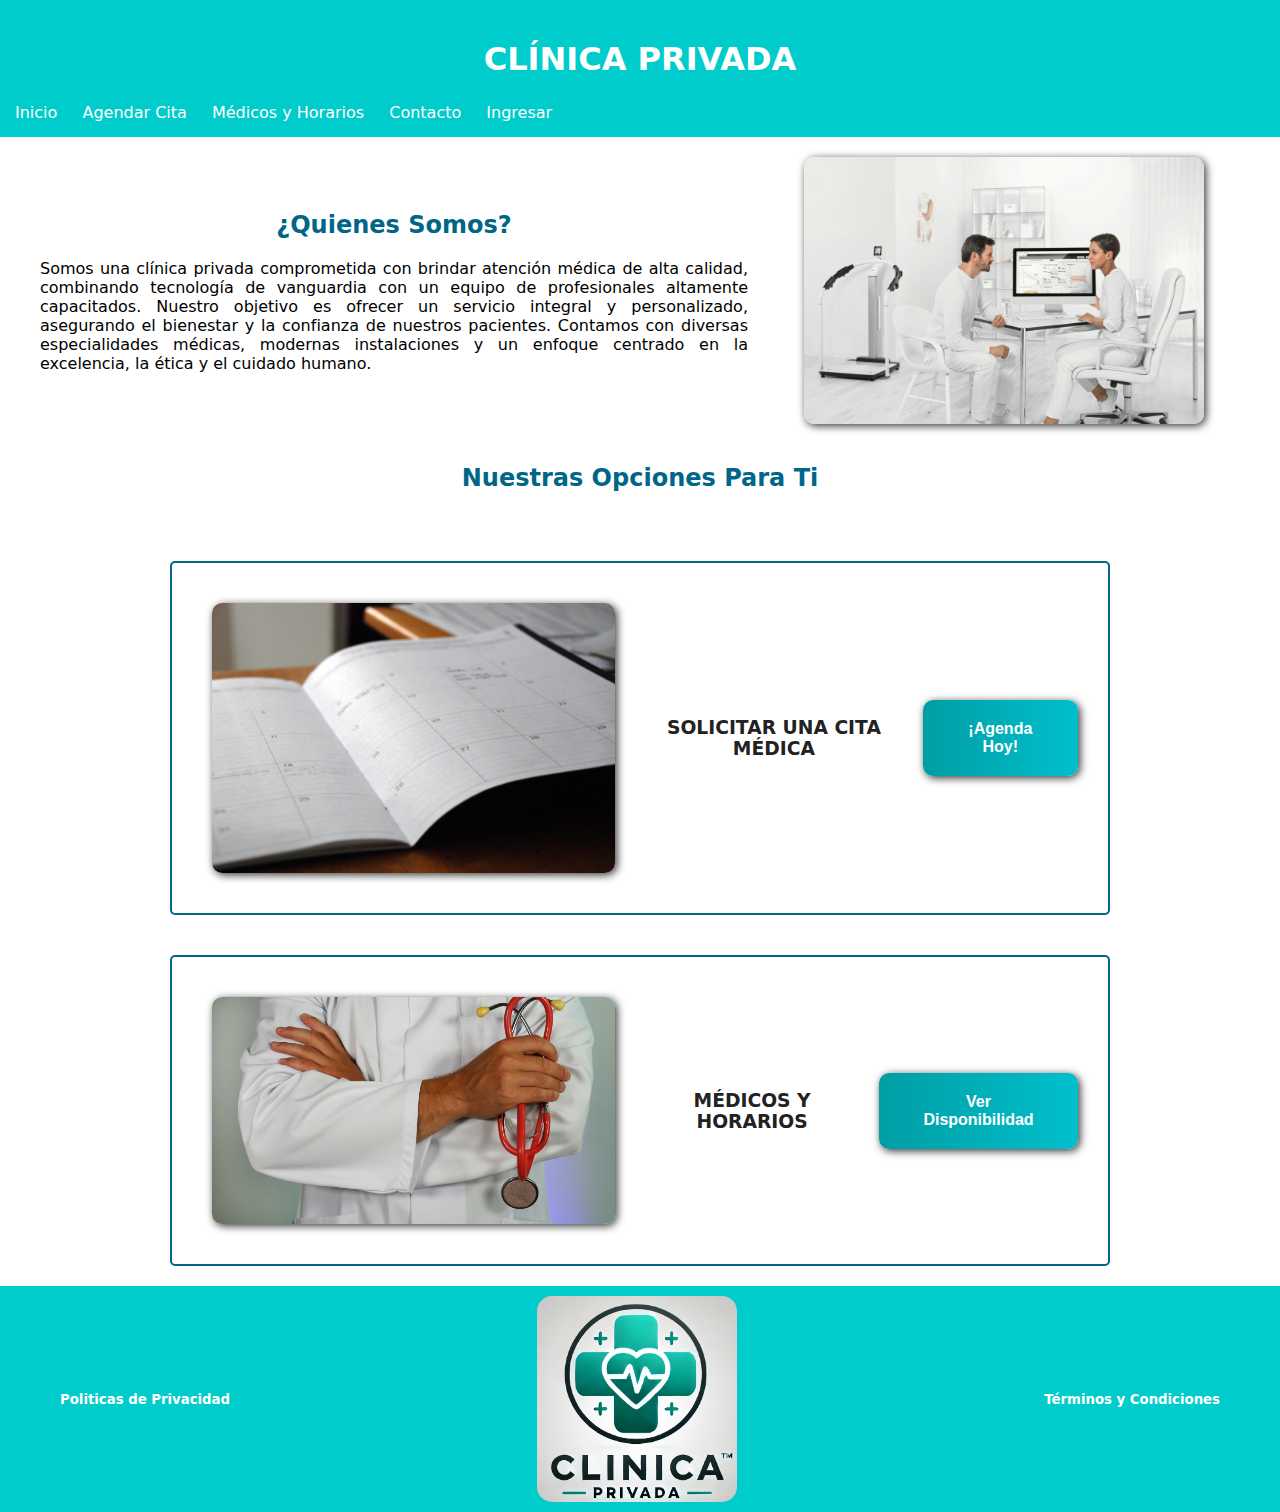
<file: index.html>
<!DOCTYPE html>
<html lang="es">
<head>
    <meta charset="UTF-8">
    <meta name="viewport" content="width=device-width, initial-scale=1.0">
    <title>ClinicaPrivada</title>
    <link rel="stylesheet" href="estilos.css">
</head>
<body>
    <header>
        <nav>
        <ul>
            <div>
                <h1>CLÍNICA PRIVADA</h1>
            </div>
            <li>
                <a href="index.html">Inicio</a>
            </li>
            <li>
                <a href="cita_medica.html">Agendar Cita</a>
            </li>
            <li>
                <a href="">Médicos y Horarios</a>
            </li>
            <li>
                <a href="">Contacto</a>
            </li>
            <li>
                <a href="">Ingresar</a>
            </li>
        </ul>
        </nav>
    </header>

    <main>
        <div class="quienes_somos">
            <div class="quienes_somos_izquierda">
            <h2>¿Quienes Somos?</h2>
            <p>
                Somos una clínica privada comprometida con brindar atención médica de alta calidad, combinando tecnología de vanguardia con un equipo de profesionales altamente capacitados. Nuestro objetivo es ofrecer un servicio integral y personalizado, asegurando el bienestar y la confianza de nuestros pacientes. Contamos con diversas especialidades médicas, modernas instalaciones y un enfoque centrado en la excelencia, la ética y el cuidado humano.
            </p>
            </div>
            <div class="quienes_somos_derecha">
                <img src="/img/clinic.jpg" class="imagen_quienes_somos">
            </div>
        </div>
        <div class="Opciones">
            <h2>Nuestras Opciones Para Ti</h2>
            <div class="dos_opciones">
                <div class="opcion_uno">
                    <img src="/img/agendar.jpg" class="opcion_uno_imagen">
                    <h3>SOLICITAR UNA CITA MÉDICA</h3>
                    <button><a href="cita_medica.html">¡Agenda Hoy!</a></button>
                </div>
                <div class="opcion_dos">
                    <img src="/img/doc.jpg" class="opcion_dos_imagen">
                    <h3>MÉDICOS Y HORARIOS</h3>
                    <button>Ver Disponibilidad</button>
                </div>
            </div>
        </div>
    </main>

    <footer>
        <h5>Politicas de Privacidad</h5>
        <img src="/img/Clinica_Privada_Logo.png" class="logo_clinica">
        <h5>Términos y Condiciones</h5>
    </footer>
</body>
</html>
</file>
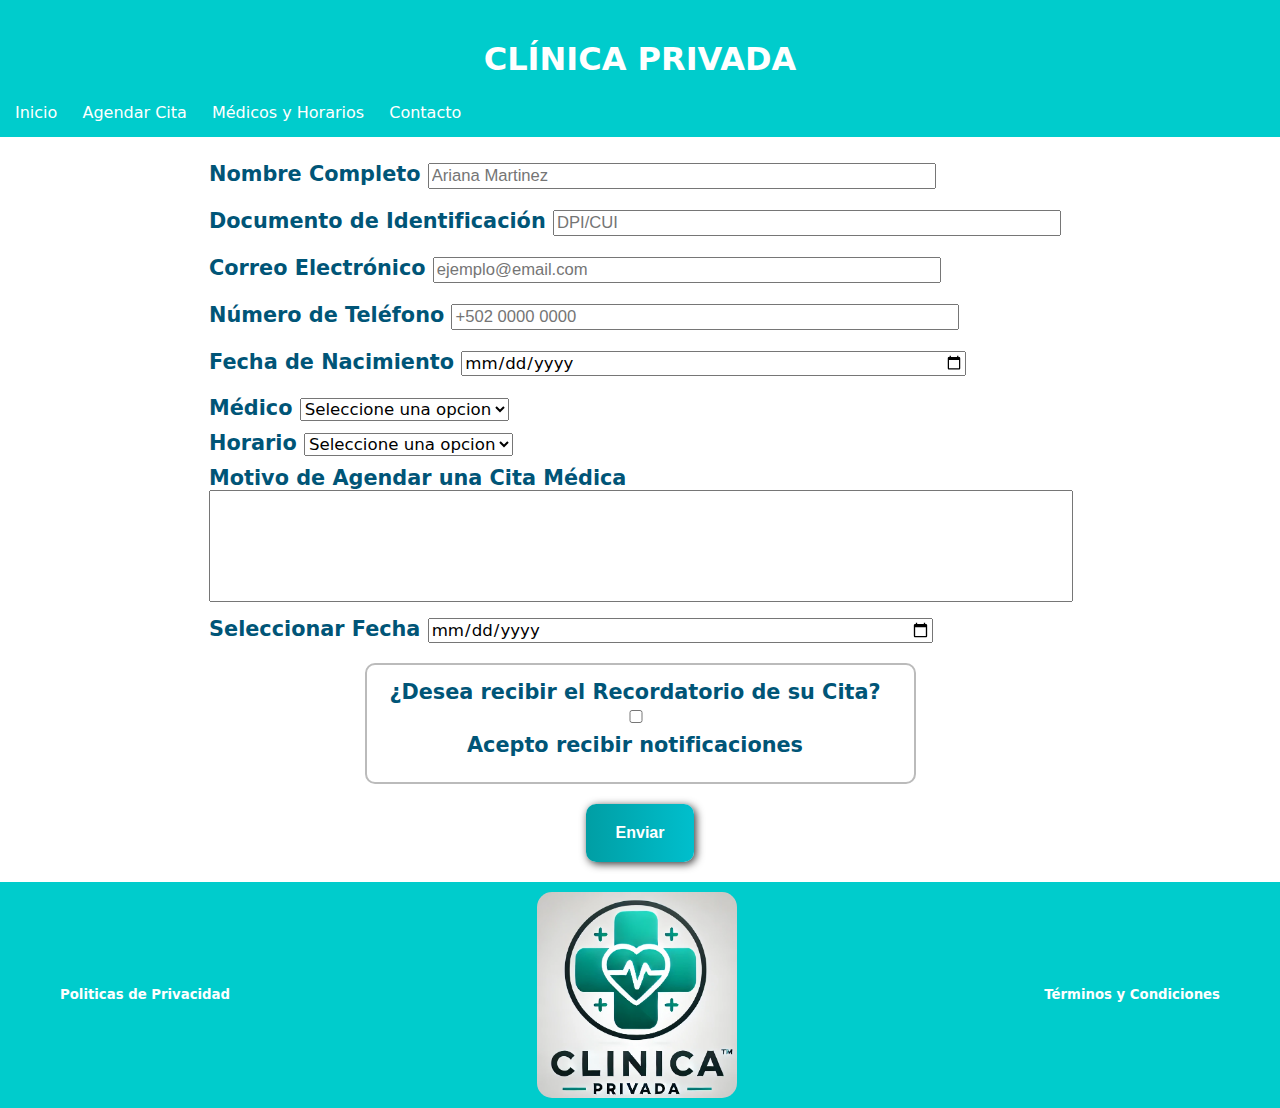
<file: cita_medica.html>
<!DOCTYPE html>
<html lang="es">
<head>
    <meta charset="UTF-8">
    <meta name="viewport" content="width=device-width, initial-scale=1.0">
    <title>ClinicaPrivada</title>
    <link rel="stylesheet" href="estilos.css">
</head>
<body>
    <header>
        <nav>
        <ul>
            <div>
                <h1>CLÍNICA PRIVADA</h1>
            </div>
            <li>
                <a href="index.html">Inicio</a>
            </li>
            <li>
                <a href="cita_medica.html">Agendar Cita</a>
            </li>
            <li>
                <a href="">Médicos y Horarios</a>
            </li>
            <li>
                <a href="">Contacto</a>
            </li>
        </ul>
        </nav>
    </header>

    <main>
        <div>
            <form>
                <div>
                    <label >Nombre Completo
                        <input type="text" placeholder="Ariana Martinez">
                    </label>
                </div>
                <div>
                    <label>Documento de Identificación
                        <input type="text" placeholder="DPI/CUI">
                    </label>
                </div>
                <div>
                    <label>Correo Electrónico
                        <input type="email" placeholder="ejemplo@email.com">
                    </label>
                </div>
                <div>
                    <label>Número de Teléfono
                        <input type="number" placeholder="+502 0000 0000">
                    </label>
                </div>
                <div>
                    <label>Fecha de Nacimiento
                        <input type="date" class="date">
                    </label>
                </div>
                <div>
                    <label for="seleccion-medico">Médico
                        <select name="Médicos" id="seleccion-medico" class="selects">
                            <option value="">Seleccione una opcion</option>
                            <option value="Medico1">Manuel Coronado</option>
                            <option value="Medico2">Estephania Martinez</option>
                            <option value="Medico3">Javier Ortega</option>
                            <option value="Medico4">Carolina Fernandez</option>
                        </select>
                    </label>
                </div>
                <div>
                    <label for="seleccion-horario">Horario
                        <select name="Horarios" id="seleccion-horario"  class="selects">
                            <option value="">Seleccione una opcion</option>
                            <option value="mañana1">8:00 - 9:00 AM</option>
                            <option value="mañana2">9:00 - 10:00 AM</option>
                            <option value="tarde1">2:00 - 3:00 PM</option>
                            <option value="tarde2">3:00 - 4:00 PM</option>
                        </select>
                    </label>
                </div>
                <div>
                    <label>Motivo de Agendar una Cita Médica <br>
                        <textarea></textarea>
                    </label>
                </div>
                <div>
                    <label>Seleccionar Fecha
                        <input type="date" class="date">
                    </label>
                </div>
            </form>
        </div>
        <div class="aceptar-notificaciones">
            <label>¿Desea recibir el Recordatorio de su Cita?<br>
                <input type="checkbox" class="checkbox"><br>Acepto recibir notificaciones<br>
            </label>
        </div>
        <div>
            <button class="enviar-form">Enviar</button>
        </div>
    </main>

    <footer>
        <h5>Politicas de Privacidad</h5>
        <img src="/img/Clinica_Privada_Logo.png" class="logo_clinica">
        <h5>Términos y Condiciones</h5>
    </footer>
</body>
</html>
</file>
<file: estilos.css>
body{
    margin: 0;
    box-sizing: border-box;
    font-family: system-ui;
}

main{
    box-sizing: border-box;
}

header{
    background-color: #0cc;
    color: #fff;
    padding: 10px;
}

h1{
    text-align: center;
    margin: 25px;
}

h2{
    color: #068;
    text-align: center;
}

h3{
    text-align: center;
    color: #222;
}

nav ul{
    list-style: none;
    padding: 5px;
    margin: 0;
}

nav li{
    display: inline;
    margin-right: 20px;
}

nav a {
    text-decoration: none;
    color: #fff;
    font-size: 16px;
}

nav a:hover {
    text-decoration: underline;
}

.quienes_somos {
    display: flex;
    align-items: center;
    justify-content: space-between;
    gap: 20px;
    padding: 20px;
    max-width: 1200px;
    margin: auto;
}

.quienes_somos_izquierda {
    width: 60%;
    text-align: justify;
}

.quienes_somos_derecha {
    width: 40%;
    display: flex;
    justify-content: center;
    align-items: center;
}

.imagen_quienes_somos {
    width: 100%;
    max-width: 400px;
    border-radius: 10px;
    box-shadow: 2px 2px 8px rgba(0, 0, 0, 0.8);
}

button a{
    text-decoration: none;
    color: #fff;
}

button{
    box-sizing: border-box;
    margin: 10px;
    padding: 20px 30px;
    border: none;
    background: linear-gradient(to right, #009ea4, #00bfcd);
    color: #fff;
    border-radius: 10px;
    font-weight: bold;
    font-size: 16px;
    box-shadow: 2px 2px 8px rgba(0, 0, 0, 0.8);

}

.Opciones{
    display: flex;
    flex-direction: column;
    align-items: center;
    gap: 30px;
    box-sizing: border-box;
    text-align: center;
}

.dos_opciones{
    display: flex;
    flex-direction: column;
    align-items: center;
    width: 100%;
}

.opcion_uno, .opcion_dos{
    display: flex;
    align-items: center; /* Alinear verticalmente */
    justify-content: space-around; /* Separar los elementos */
    text-align: center;
    width: 70%;
    margin: 20px auto;
    padding: 20px;
    border: 2px solid #068;
    border-radius: 5px;
}

.opcion_uno_imagen, .opcion_dos_imagen{
    box-sizing: border-box;
    width: 45%;
    margin: 20px;
    border-radius: 10px;
    box-shadow: 2px 2px 8px rgba(0, 0, 0, 0.8);
}

footer{
    background-color: #0cc;
    color: #fff;
    padding: 10px;
    display: flex;
    align-items: center; /* Alinear verticalmente */
    justify-content: space-between; /* Separar los elementos */
}

h5{
    margin: 50px;
}

.logo_clinica{
    width: 200px;
    align-self: center;
    border-radius: 15px;
}

form{
    display: table;
    margin: auto;
    padding-top: 25px;
    text-align: justify;
}

label, input {
    display: table-cell;
    margin-bottom: 10px;
}

input{
    font-size: 0.8em;
    width: 500px;
}

form div{
    display: table-row;
    display: flex;
    flex-direction: column;
}

label {
    padding-right: 10px;
    font-size: 1.3em;
    font-weight: bolder;
    color: #057;
}

textarea{
    min-width: 100%;
    resize: none;
    min-height: 100px;
    max-height: 200px;
    font-family: system-ui;
    font-size: 0.9em;
    padding: 5px;
}

.aceptar-notificaciones {
    display: flex;
    flex-direction: column; /* Alinea el contenido en columna */
    border: 2px solid #bbb;
    padding: 15px;
    border-radius: 10px;
    text-align: center; /* Centra el texto */
    width: fit-content; /* Ajusta el ancho al contenido */
    margin: auto; /* Centra el bloque */
    align-items: center; /* Centra el contenido */
}


.enviar-form{
    display: block;
    margin: 20px auto; /* Centra el botón horizontalmente */
    cursor: pointer;
}

.selects{
    font-family: system-ui;
    font-size: 0.8em;
}

.date{
    font-family: system-ui;
    font-size: 0.8em;
}
</file>
